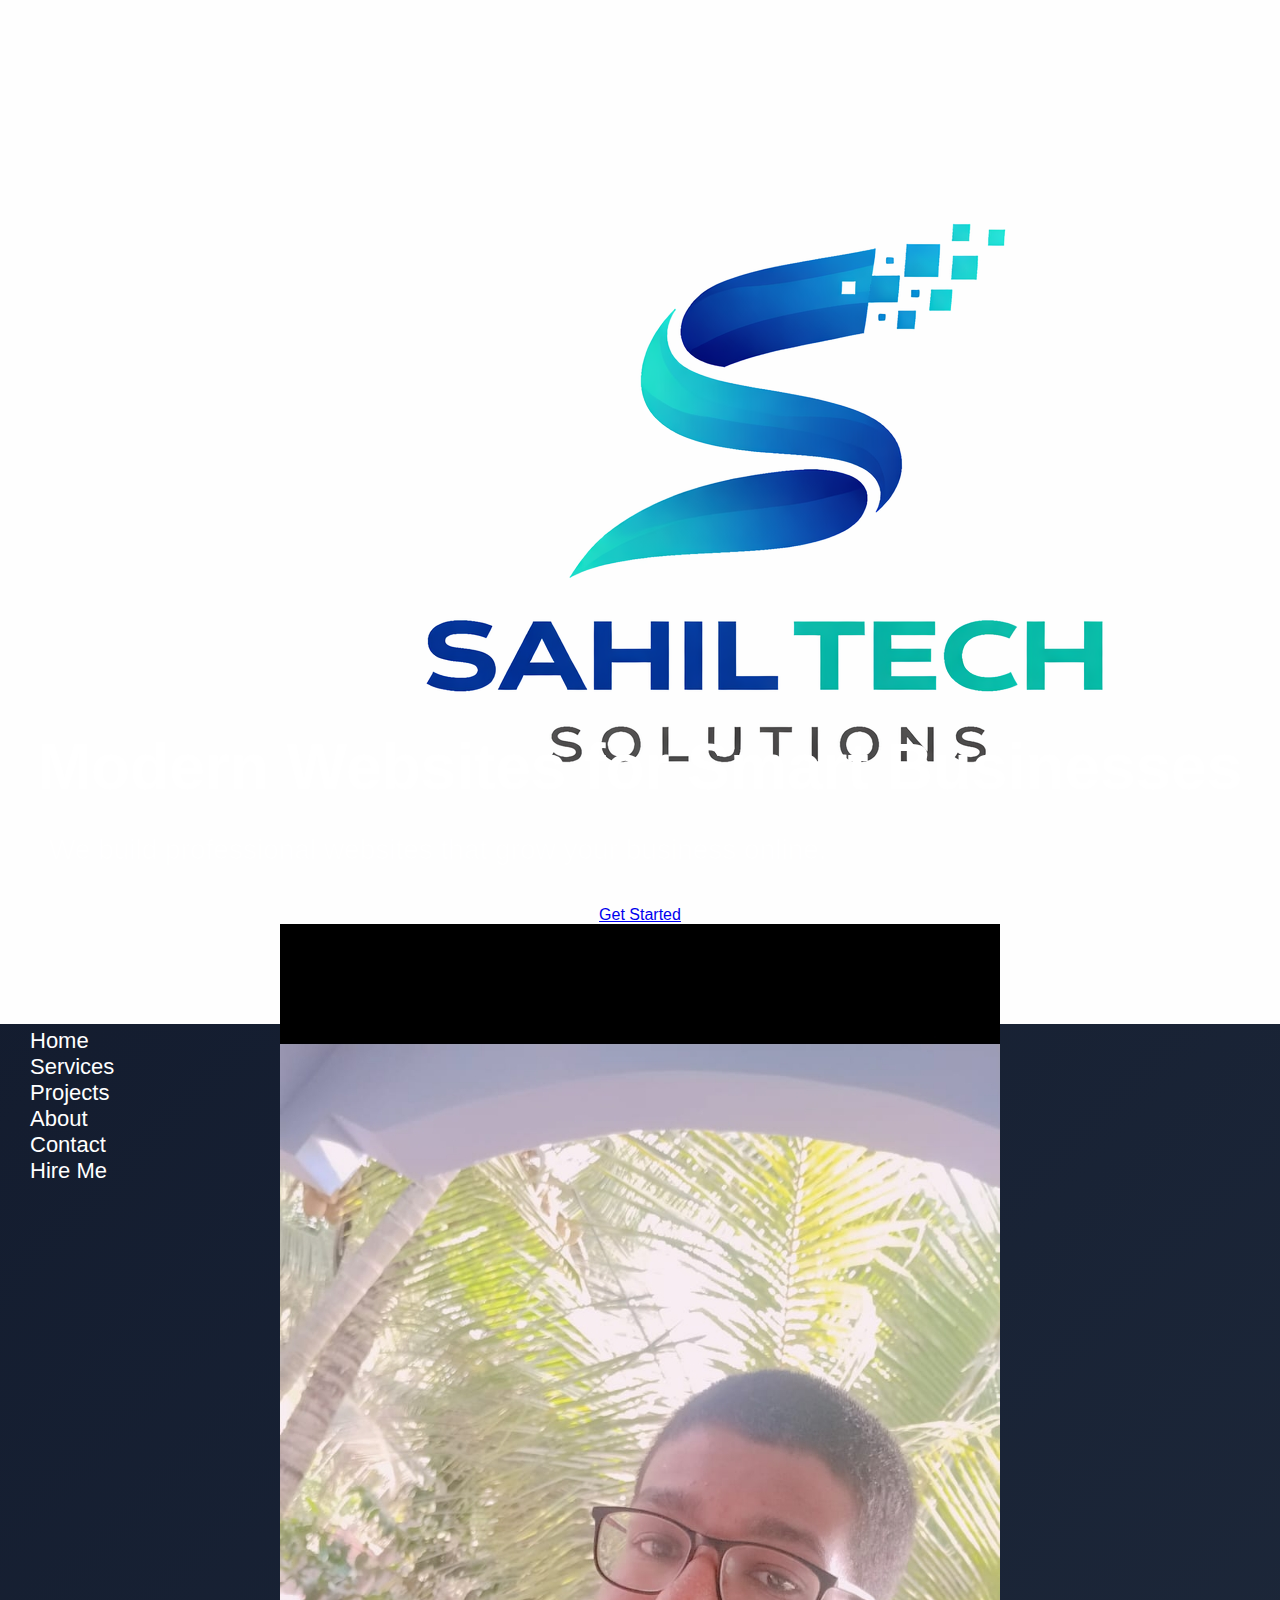
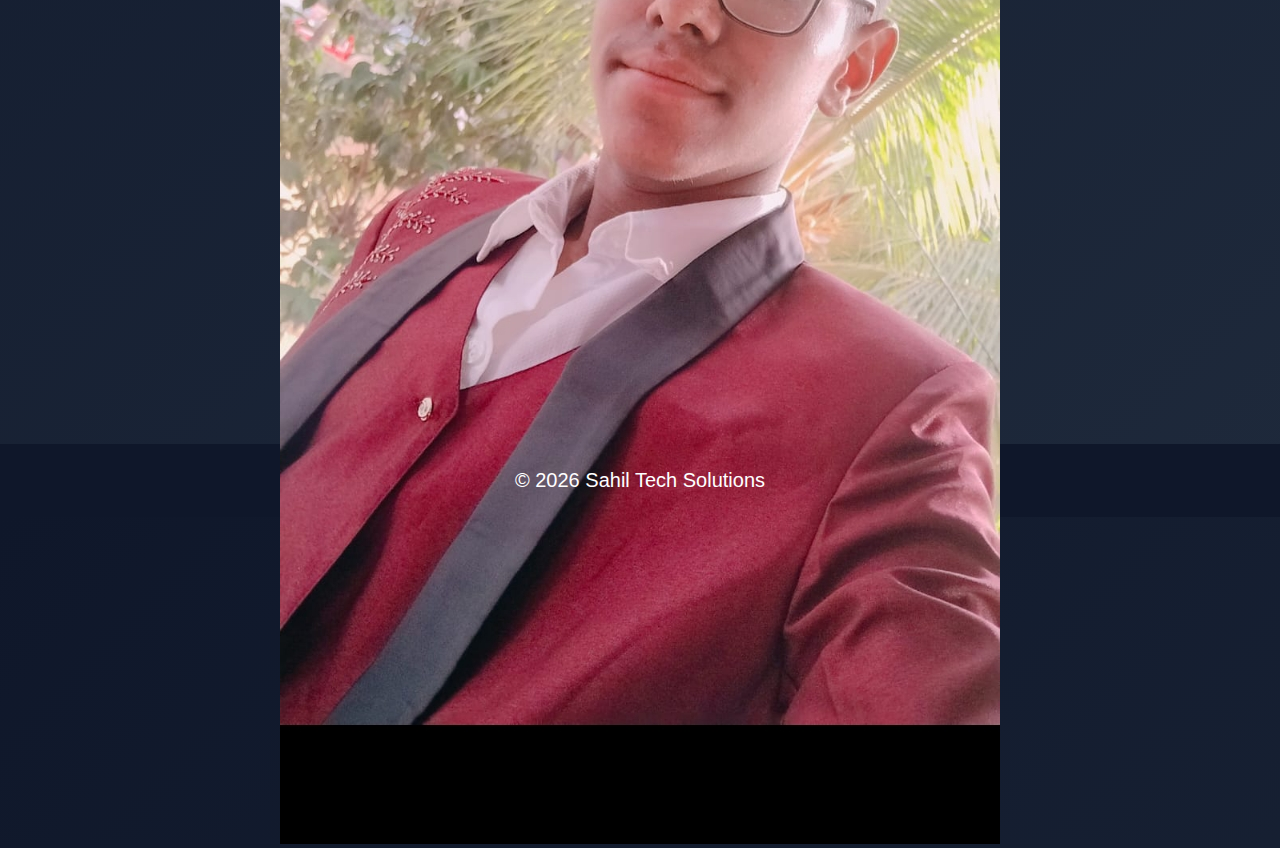
<file: index.html>
<!DOCTYPE html>
<html>
<head>
<title>Sahil Tech Solutions</title>
<link rel="stylesheet" href="style.css">
<link href="https://fonts.googleapis.com/css2?family=Poppins:wght@300;500;700&display=swap" rel="stylesheet">
</head>
<body>

<nav>
  <img src="logo.png">
  <ul>
    <li><a href="index.html">Home</a></li>
    <li><a href="services.html">Services</a></li>
    <li><a href="projects.html">Projects</a></li>
    <li><a href="about.html">About</a></li>
    <li><a href="contact.html">Contact</a></li>
  </ul>
  <a href="contact.html" class="hire-btn">Hire Me</a>
</nav>

<section class="hero">
  <div class="hero-text">
    <h1>Modern Websites for Smart Businesses</h1>
    <p>We build professional websites that grow your business online.</p>
    <a href="contact.html" class="main-btn">Get Started</a>
  </div>
  <div class="hero-img">
    <img src="myphoto.jpg">
  </div>
</section>

<footer>
© 2026 Sahil Tech Solutions
</footer>

</body>
</html>
</file>
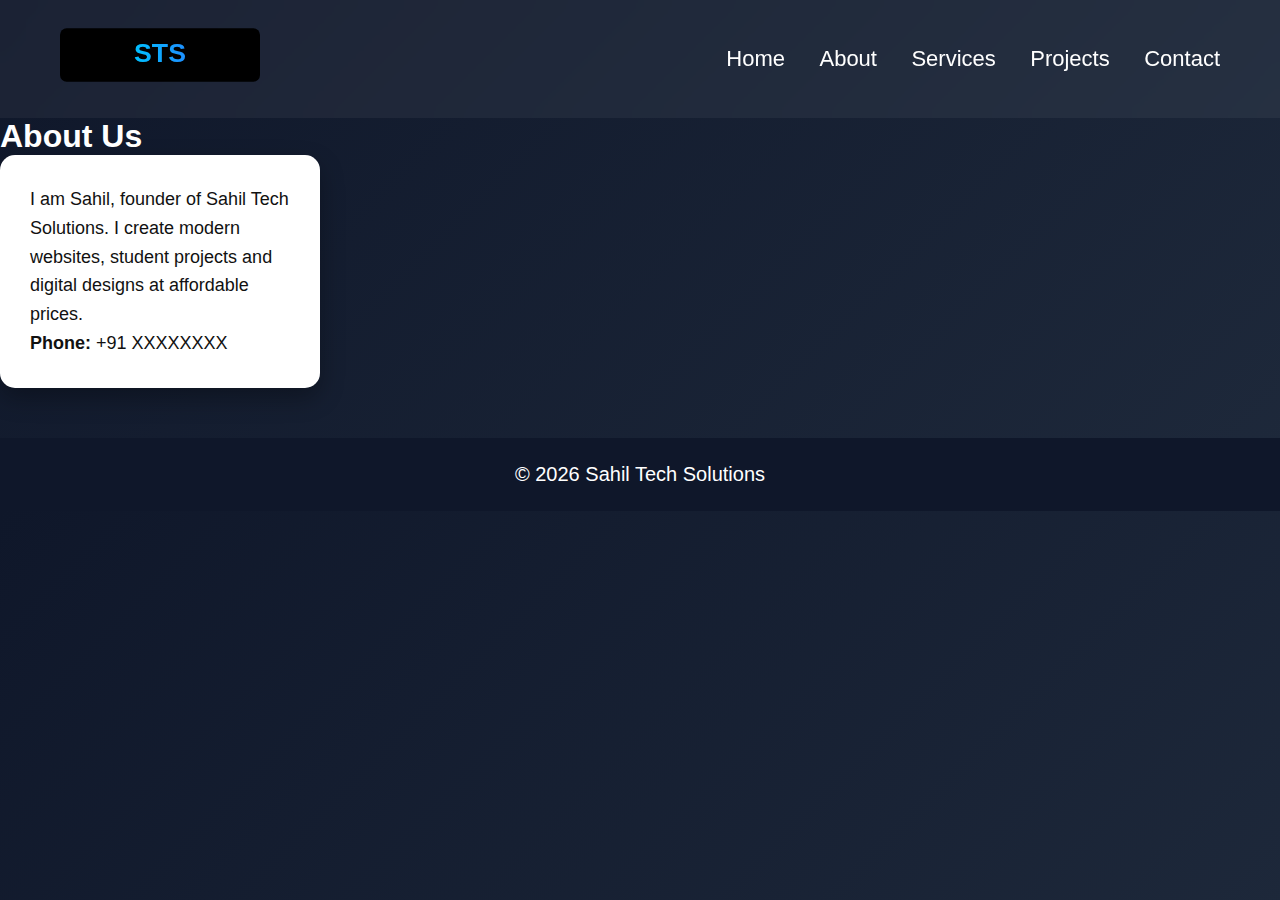
<file: about.html>
<!DOCTYPE html>
<html>
<head>
<meta charset="UTF-8">
<meta name="viewport" content="width=device-width, initial-scale=1.0">
<title>About - Sahil Tech Solutions</title>
<link rel="stylesheet" href="style.css">
</head>
<body>

<header>
<div class="logo">
<img src="logo.svg">
</div>
<nav>
<a href="index.html">Home</a>
<a href="about.html">About</a>
<a href="services.html">Services</a>
<a href="projects.html">Projects</a>
<a href="contact.html">Contact</a>
</nav>
</header>

<section>
<h1>About Us</h1>
<div class="card">
<p>I am Sahil, founder of Sahil Tech Solutions.  
I create modern websites, student projects and digital designs at affordable prices.</p>

<p><strong>Phone:</strong> +91 XXXXXXXX</p>
</div>
</section>

<footer>
© 2026 Sahil Tech Solutions
</footer>

</body>
</html>
</file>
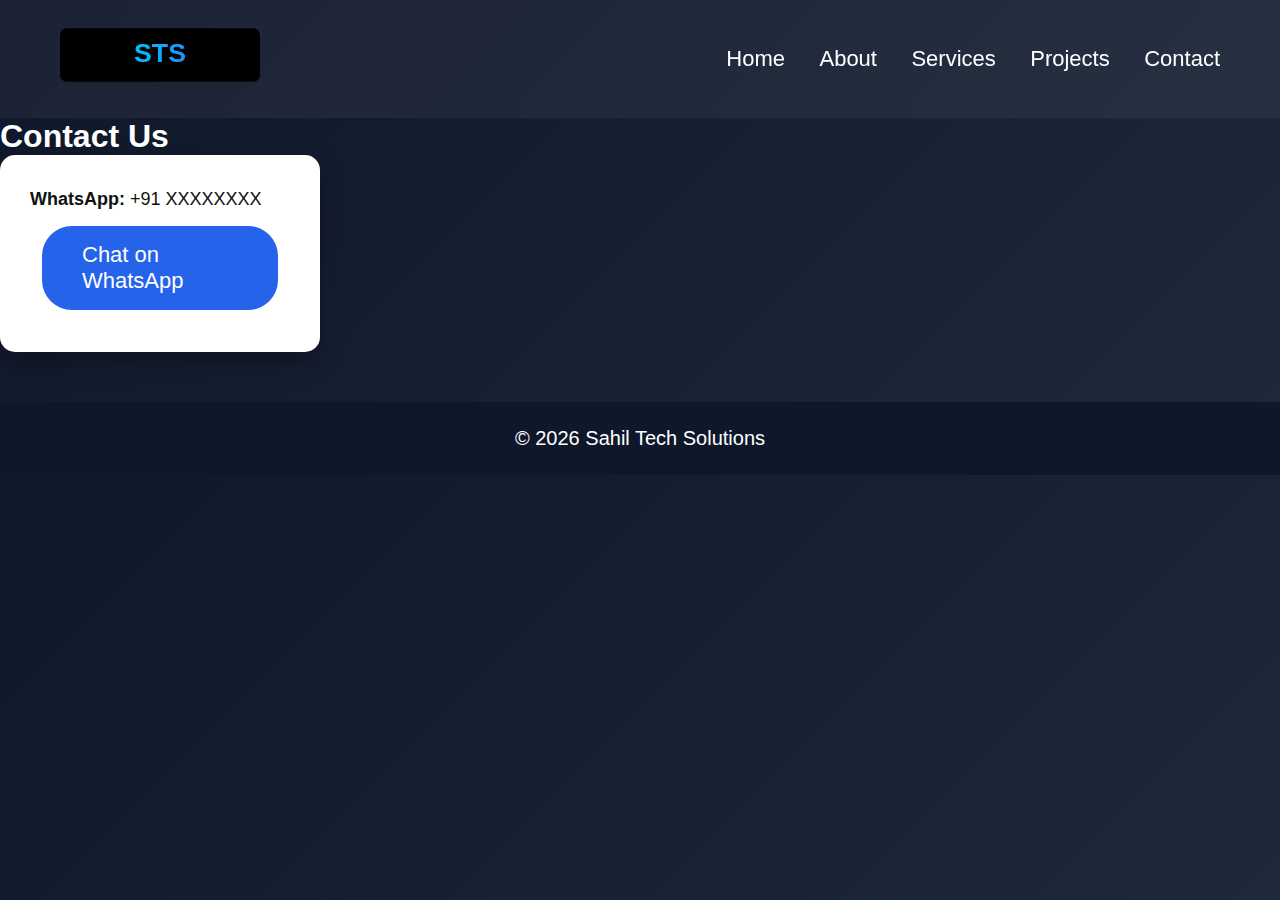
<file: contact.html>
<!DOCTYPE html>
<html>
<head>
<meta charset="UTF-8">
<meta name="viewport" content="width=device-width, initial-scale=1.0">
<title>Contact - Sahil Tech Solutions</title>
<link rel="stylesheet" href="style.css">
</head>
<body>

<header>
<div class="logo">
<img src="logo.svg">
</div>
<nav>
<a href="index.html">Home</a>
<a href="about.html">About</a>
<a href="services.html">Services</a>
<a href="projects.html">Projects</a>
<a href="contact.html">Contact</a>
</nav>
</header>

<section>
<h1>Contact Us</h1>

<div class="card">
<p><strong>WhatsApp:</strong> +91 XXXXXXXX</p>
<a href="https://wa.me/91XXXXXXXXXX" class="btn">Chat on WhatsApp</a>
</div>

</section>

<footer>
© 2026 Sahil Tech Solutions
</footer>

</body>
</html>
</file>
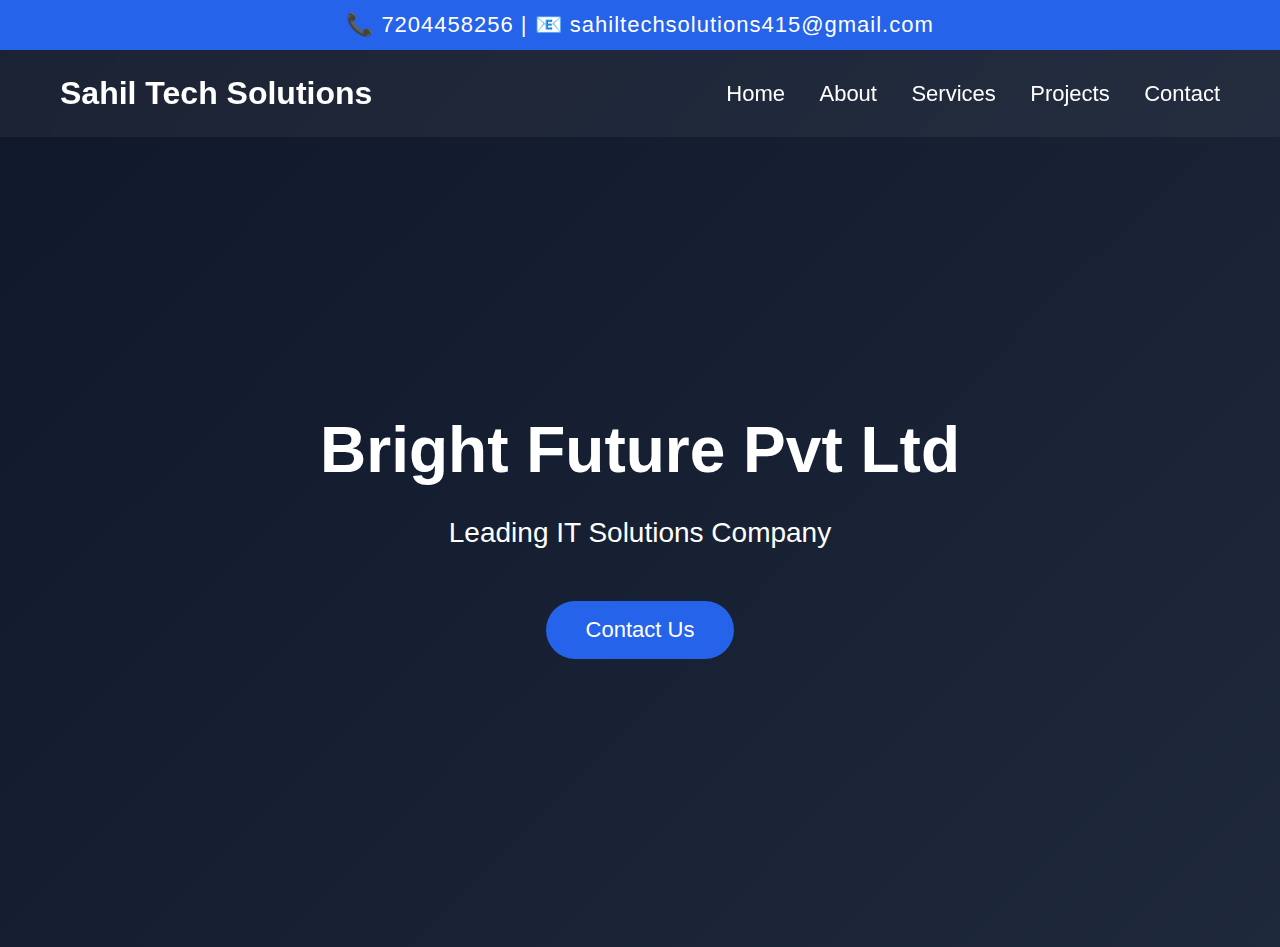
<file: demo1.html>
<div class="topbar">
📞 7204458256 | 📧 sahiltechsolutions415@gmail.com
</div>

<header>
<div class="logo">Sahil Tech Solutions</div>
<nav>
<a href="index.html">Home</a>
<a href="about.html">About</a>
<a href="services.html">Services</a>
<a href="projects.html">Projects</a>
<a href="contact.html">Contact</a>
</nav>
</header><!DOCTYPE html>
<html>
<head>
<title>Business Demo</title>
<link rel="stylesheet" href="style.css">
</head>
<body>

<section class="hero">
<h1>Bright Future Pvt Ltd</h1>
<p>Leading IT Solutions Company</p>
<a href="contact.html" class="btn">Contact Us</a>
</section>

</body>
</html>
</file>
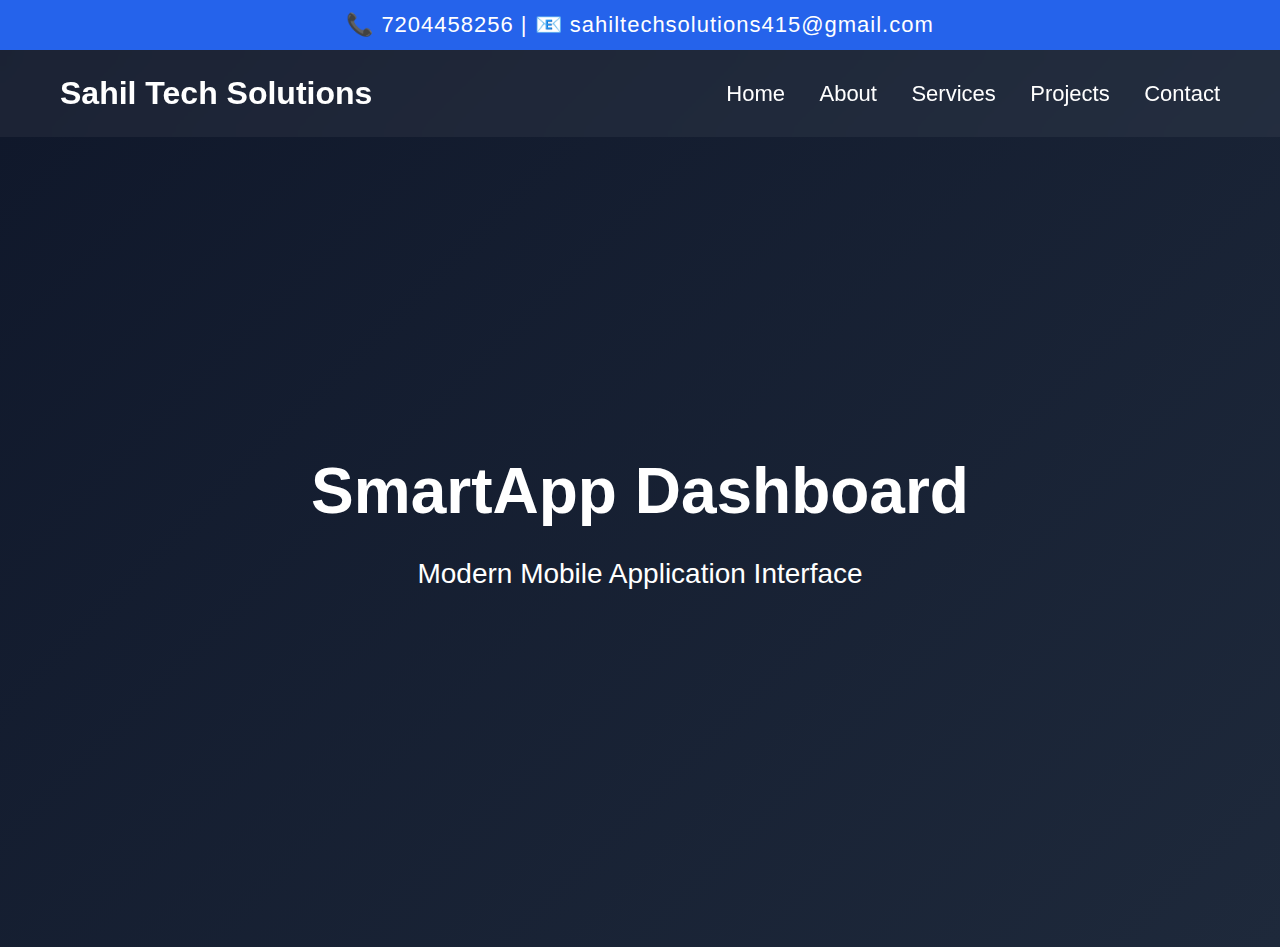
<file: demo2.html>
<div class="topbar">
📞 7204458256 | 📧 sahiltechsolutions415@gmail.com
</div>

<header>
<div class="logo">Sahil Tech Solutions</div>
<nav>
<a href="index.html">Home</a>
<a href="about.html">About</a>
<a href="services.html">Services</a>
<a href="projects.html">Projects</a>
<a href="contact.html">Contact</a>
</nav>
</header><!DOCTYPE html>
<html>
<head>
<title>App UI Demo</title>
<link rel="stylesheet" href="style.css">
</head>
<body>

<section class="hero">
<h1>SmartApp Dashboard</h1>
<p>Modern Mobile Application Interface</p>
</section>

</body>
</html>
</file>
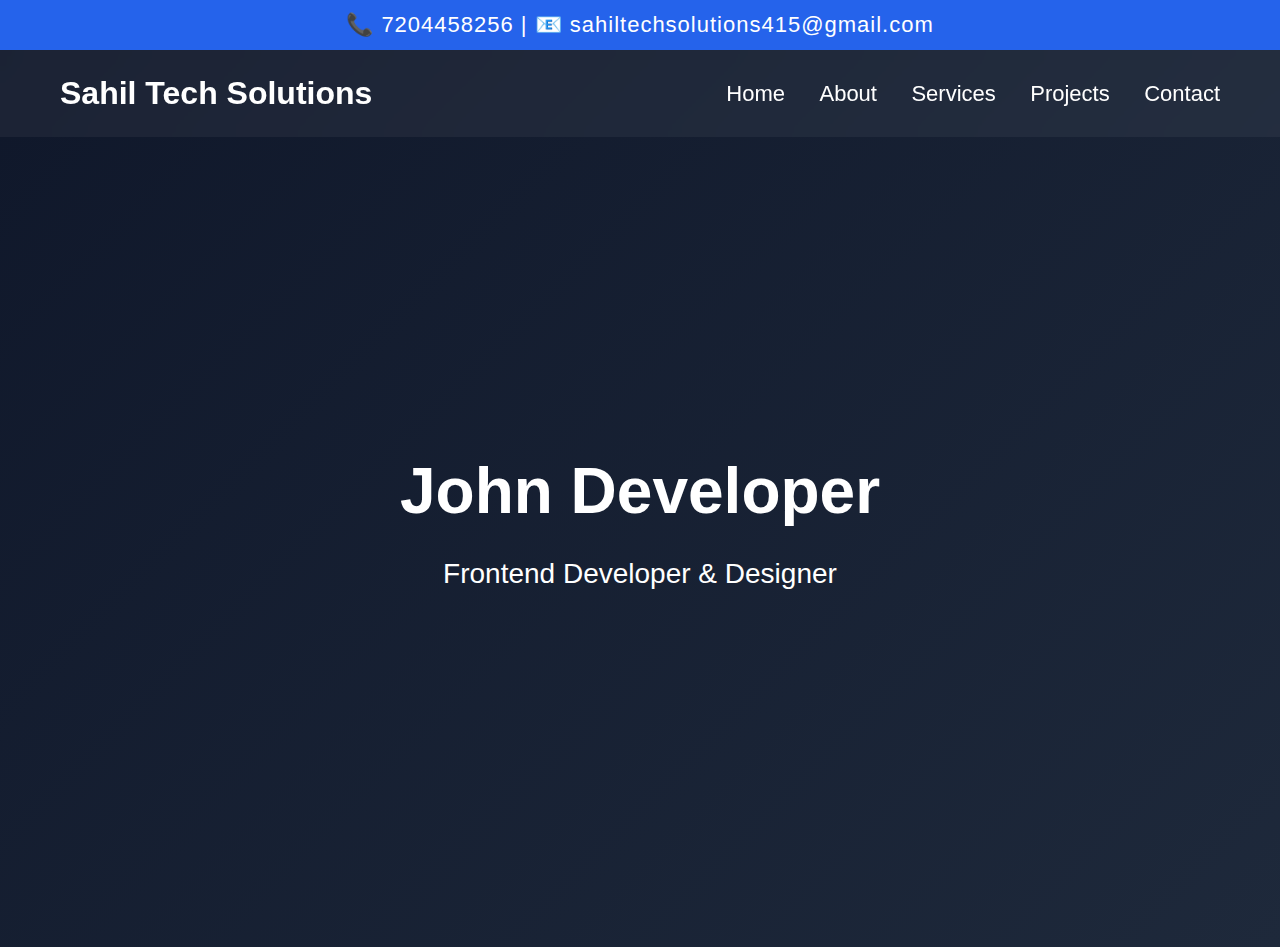
<file: demo3.html>
<div class="topbar">
📞 7204458256 | 📧 sahiltechsolutions415@gmail.com
</div>

<header>
<div class="logo">Sahil Tech Solutions</div>
<nav>
<a href="index.html">Home</a>
<a href="about.html">About</a>
<a href="services.html">Services</a>
<a href="projects.html">Projects</a>
<a href="contact.html">Contact</a>
</nav>
</header>
<!DOCTYPE html>
<html>
<head>
<title>Portfolio Demo</title>
<link rel="stylesheet" href="style.css">
</head>
<body>

<section class="hero">
<h1>John Developer</h1>
<p>Frontend Developer & Designer</p>
</section>

</body>
</html>
</file>
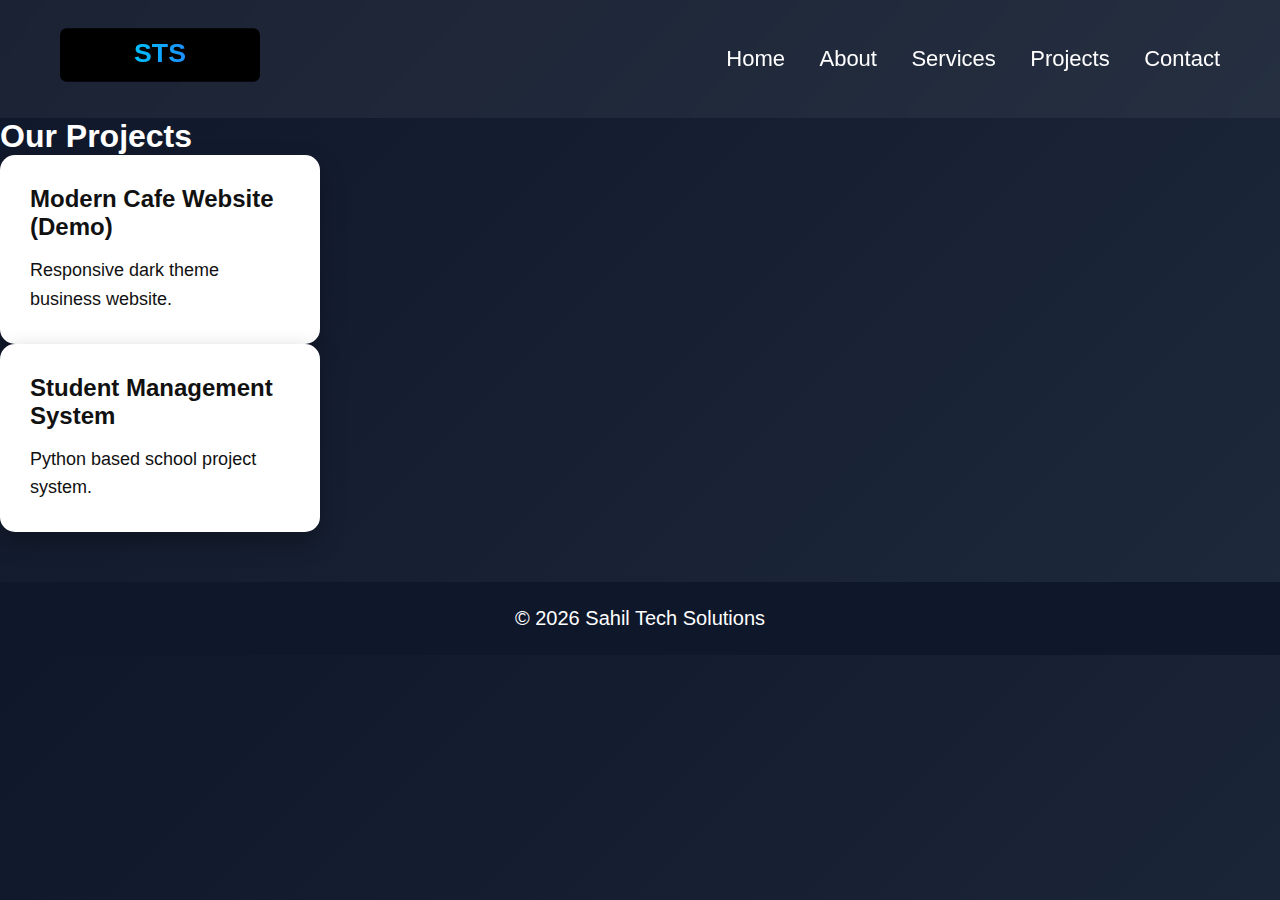
<file: projects.html>
<!DOCTYPE html>
<html>
<head>
<meta charset="UTF-8">
<meta name="viewport" content="width=device-width, initial-scale=1.0">
<title>Projects - Sahil Tech Solutions</title>
<link rel="stylesheet" href="style.css">
</head>
<body>

<header>
<div class="logo">
<img src="logo.svg">
</div>
<nav>
<a href="index.html">Home</a>
<a href="about.html">About</a>
<a href="services.html">Services</a>
<a href="projects.html">Projects</a>
<a href="contact.html">Contact</a>
</nav>
</header>

<section>
<h1>Our Projects</h1>

<div class="card">
<h3>Modern Cafe Website (Demo)</h3>
<p>Responsive dark theme business website.</p>
</div>

<div class="card">
<h3>Student Management System</h3>
<p>Python based school project system.</p>
</div>

</section>

<footer>
© 2026 Sahil Tech Solutions
</footer>

</body>
</html>
</file>
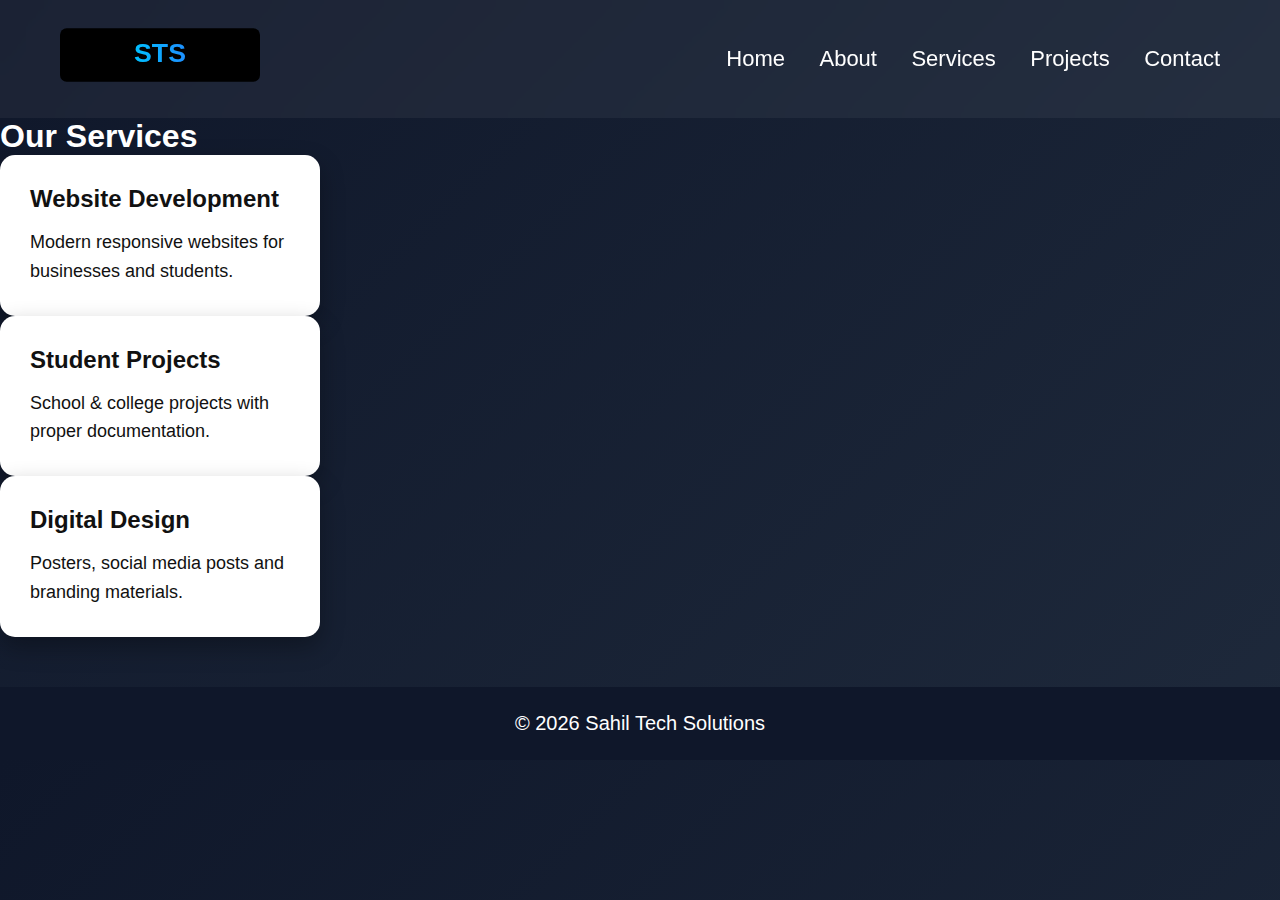
<file: services.html>
<!DOCTYPE html>
<html>
<head>
<meta charset="UTF-8">
<meta name="viewport" content="width=device-width, initial-scale=1.0">
<title>Services - Sahil Tech Solutions</title>
<link rel="stylesheet" href="style.css">
</head>
<body>

<header>
<div class="logo">
<img src="logo.svg">
</div>
<nav>
<a href="index.html">Home</a>
<a href="about.html">About</a>
<a href="services.html">Services</a>
<a href="projects.html">Projects</a>
<a href="contact.html">Contact</a>
</nav>
</header>

<section>
<h1>Our Services</h1>

<div class="card">
<h3>Website Development</h3>
<p>Modern responsive websites for businesses and students.</p>
</div>

<div class="card">
<h3>Student Projects</h3>
<p>School & college projects with proper documentation.</p>
</div>

<div class="card">
<h3>Digital Design</h3>
<p>Posters, social media posts and branding materials.</p>
</div>

</section>

<footer>
© 2026 Sahil Tech Solutions
</footer>

</body>
</html>
</file>
<file: style.css>
/* RESET */
*{
    margin:0;
    padding:0;
    box-sizing:border-box;
    font-family:'Segoe UI',sans-serif;
}

/* BODY */
body{
    background:linear-gradient(135deg,#0f172a,#1e293b);
    color:white;
}

/* TOP BAR - thoda bada */
.topbar{
    background:#2563eb;
    text-align:center;
    padding:12px;  /* pehle 8px tha */
    font-size:22px;  /* pehle 20px tha */
    font-weight:500;
    letter-spacing:1px;
}

/* NAVBAR */
header{
    display:flex;
    justify-content:space-between;
    align-items:center;
    padding:25px 60px;  /* pehle 20px tha */
    background:rgba(255,255,255,0.05);
    backdrop-filter:blur(10px);
}

.logo{
    font-size:28px;  /* pehle 22px tha */
    font-weight:bold;
}

nav a{
    text-decoration:none;
    color:white;
    margin-left:30px;  /* pehle 25px tha */
    font-size:20px;  /* naya - text bada */
    font-weight:400;
    transition:0.3s;
}

nav a:hover{
    color:#38bdf8;
}

/* HERO */
.hero{
    height:90vh;
    display:flex;
    flex-direction:column;
    justify-content:center;
    align-items:center;
    text-align:center;
    padding:20px;
}

.hero h1{
    font-size:58px;  /* pehle 50px tha */
    margin-bottom:25px;
    font-weight:700;
}

.hero p{
    font-size:24px;  /* pehle 20px tha */
    max-width:700px;
    margin-bottom:35px;
    line-height:1.6;
}

/* BUTTON */
.btn{
    padding:14px 35px;  /* pehle 12px 30px tha */
    border-radius:30px;
    background:#2563eb;
    color:white;
    text-decoration:none;
    margin:12px;
    font-size:18px;  /* naya */
    font-weight:500;
    display:inline-block;
    transition:0.3s;
}

.btn:hover{
    background:#38bdf8;
    transform:scale(1.05);
}

/* SECTION */
.section{
    padding:80px 60px;
    text-align:center;
}

.section h2{
    margin-bottom:30px;
    font-size:40px;  /* pehle 35px tha */
}

/* CARDS */
.cards{
    display:flex;
    justify-content:center;
    flex-wrap:wrap;
    gap:30px;
}

.card{
    background:white;
    color:#111;
    width:320px;  /* pehle 300px tha */
    padding:30px;  /* pehle 25px tha */
    border-radius:15px;
    box-shadow:0 10px 25px rgba(0,0,0,0.3);
    transition:0.4s;
}

.card:hover{
    transform:translateY(-10px);
}

.card h3 {
    font-size:24px;  /* naya - card heading */
    margin-bottom:15px;
}

.card p {
    font-size:18px;  /* naya - card text */
    line-height:1.6;
}

/* CONTACT - exactly jaisa chahiye */
.contact-box{
    background:white;
    color:#111;
    padding:50px;  /* pehle 40px tha */
    border-radius:15px;
    width:450px;  /* pehle 400px tha */
    margin:auto;
}

.contact-box h2 {
    font-size:32px;  /* naya */
    margin-bottom:25px;
}

input, textarea{
    width:100%;
    padding:15px;  /* pehle 12px tha */
    margin-bottom:20px;  /* pehle 15px tha */
    border-radius:8px;
    border:1px solid #ccc;
    font-size:18px;  /* naya - input text bada */
}

button{
    width:100%;
    padding:15px;  /* pehle 12px tha */
    border:none;
    border-radius:25px;
    background:#2563eb;
    color:white;
    font-size:20px;  /* naya */
    font-weight:600;
    cursor:pointer;
    transition:0.3s;
}

button:hover {
    background:#38bdf8;
}

/* FOOTER */
footer{
    text-align:center;
    padding:25px;  /* pehle 20px tha */
    background:#0f172a;
    margin-top:50px;
    font-size:18px;  /* naya */
}

/* RESPONSIVE */
@media(max-width:768px){
    header{
        padding:20px;
        flex-direction:column;
        gap:15px;
    }
    nav a{
        margin:0 10px;
        font-size:18px;
    }
    .hero h1{
        font-size:40px;
    }
    .hero p{
        font-size:20px;
    }
    .cards{
        flex-direction:column;
        align-items:center;
    }
    .contact-box{
        width:90%;
        padding:30px;
    }
}
/* FONT SIZE FIX - Sab kuch bada karo */

/* Navbar links specifically */
nav a {
    font-size: 22px !important;  /* pehle se bada */
    font-weight: 500;
    margin-left: 30px;
}

/* Hero section ka pura text */
.hero h1 {
    font-size: 64px !important;  /* aur bada */
    margin-bottom: 25px;
}

.hero p {
    font-size: 28px !important;  /* pehle 24px tha */
    max-width: 800px;
    line-height: 1.5;
}

/* Buttons bade */
.btn {
    font-size: 22px !important;  /* pehle 18px tha */
    padding: 16px 40px !important;
}

/* Logo bhi bada */
.logo {
    font-size: 32px !important;  /* pehle 28px tha */
}

/* Agar koi section heading ho */
.section h2 {
    font-size: 48px !important;
}

/* Contact page ke liye */
.contact-box h2 {
    font-size: 36px !important;
}

.contact-box label, 
.contact-box input,
.contact-box textarea,
.contact-box button {
    font-size: 20px !important;
}

/* Footer text */
footer {
    font-size: 20px !important;
    padding: 25px;
}
</file>
